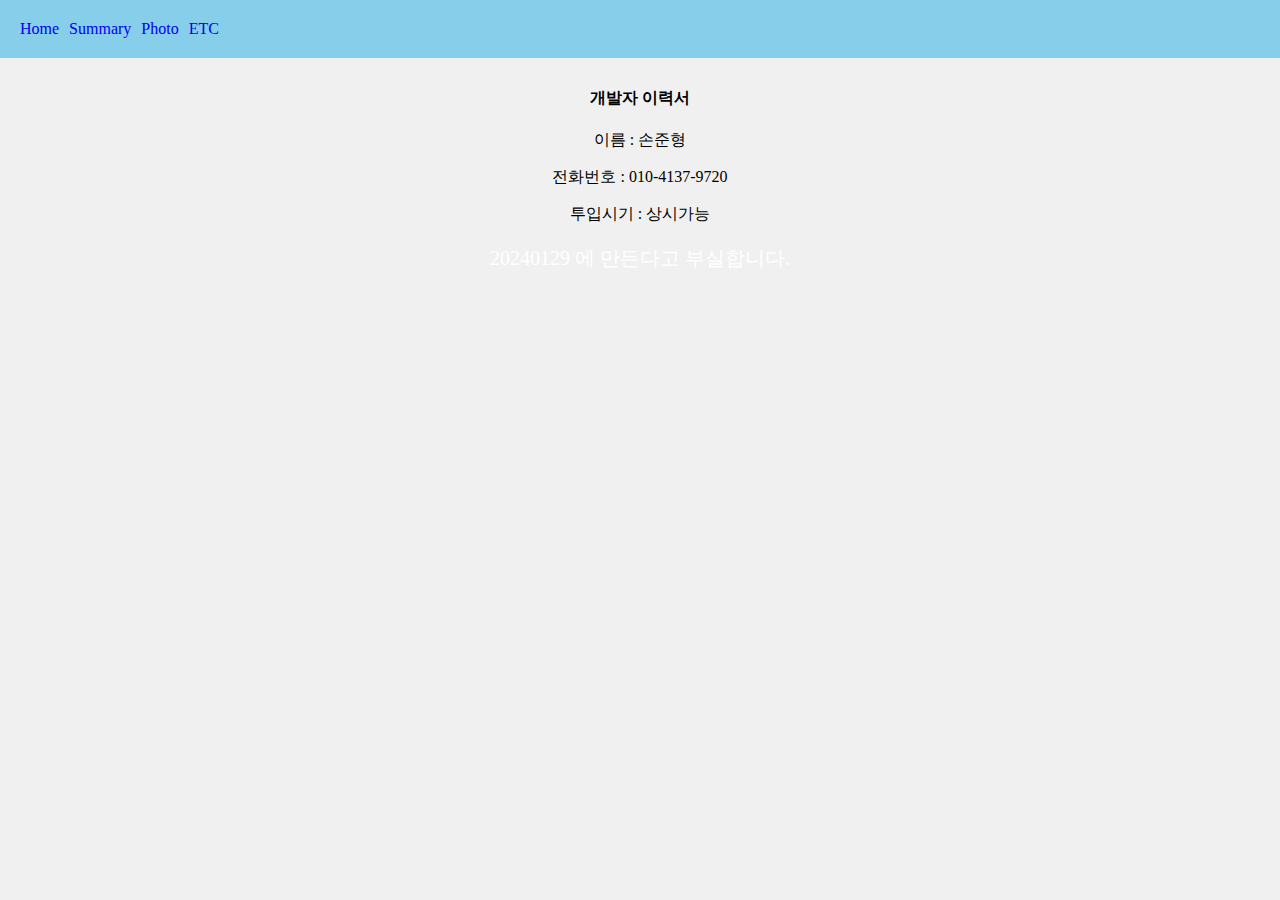
<file: index.html>
<!DOCTYPE html><html lang="en"><head><meta charSet="utf-8"/><meta name="viewport" content="width=device-width, initial-scale=1"/><link rel="stylesheet" href="https://sonJunehyoung.github.io/_next/static/css/e09d31bdce9716da.css" crossorigin="" data-precedence="next"/><link rel="preload" as="script" fetchPriority="low" href="https://sonJunehyoung.github.io/_next/static/chunks/webpack-28fd49bda0b85483.js" crossorigin=""/><script src="https://sonJunehyoung.github.io/_next/static/chunks/fd9d1056-534a3af521b04580.js" async="" crossorigin=""></script><script src="https://sonJunehyoung.github.io/_next/static/chunks/69-21befd2d879acde6.js" async="" crossorigin=""></script><script src="https://sonJunehyoung.github.io/_next/static/chunks/main-app-3597fe3c35e743a7.js" async="" crossorigin=""></script><script src="https://sonJunehyoung.github.io/_next/static/chunks/444-655d17ca2c8c1317.js" async=""></script><script src="https://sonJunehyoung.github.io/_next/static/chunks/app/layout-aafb6f72b1f9034b.js" async=""></script><title>Create Next App</title><meta name="description" content="Generated by create next app"/><link rel="icon" href="/favicon.ico" type="image/x-icon" sizes="16x16"/><script src="https://sonJunehyoung.github.io/_next/static/chunks/polyfills-c67a75d1b6f99dc8.js" crossorigin="" noModule=""></script></head><body class="__className_b08695"><div class="navbar"><a href="/">Home</a><a href="/summary">Summary</a><a href="/list">Photo</a><a href="/abc">ETC</a></div><div><div><h4 class="title">개발자 이력서</h4></div><p class="title-sub">이름 : <!-- -->손준형</p><p class="title-sub">전화번호 : <!-- -->010-4137-9720</p><p class="title-sub">투입시기 : <!-- -->상시가능</p><p style="color:white;font-size:20px;text-align:center">20240129 에 만든다고 부실합니다.</p></div><script src="https://sonJunehyoung.github.io/_next/static/chunks/webpack-28fd49bda0b85483.js" crossorigin="" async=""></script><script>(self.__next_f=self.__next_f||[]).push([0]);self.__next_f.push([2,null])</script><script>self.__next_f.push([1,"1:HL[\"https://sonJunehyoung.github.io/_next/static/css/e09d31bdce9716da.css\",\"style\",{\"crossOrigin\":\"\"}]\n0:\"$L2\"\n"])</script><script>self.__next_f.push([1,"3:I[7690,[],\"\"]\n5:I[5250,[\"444\",\"static/chunks/444-655d17ca2c8c1317.js\",\"185\",\"static/chunks/app/layout-aafb6f72b1f9034b.js\"],\"\"]\n6:I[5613,[],\"\"]\n7:I[1778,[],\"\"]\n9:I[8955,[],\"\"]\na:[]\n"])</script><script>self.__next_f.push([1,"2:[[[\"$\",\"link\",\"0\",{\"rel\":\"stylesheet\",\"href\":\"https://sonJunehyoung.github.io/_next/static/css/e09d31bdce9716da.css\",\"precedence\":\"next\",\"crossOrigin\":\"\"}]],[\"$\",\"$L3\",null,{\"buildId\":\"6lbbMwMugS7EngJxr5rDc\",\"assetPrefix\":\"https://sonJunehyoung.github.io\",\"initialCanonicalUrl\":\"/\",\"initialTree\":[\"\",{\"children\":[\"__PAGE__\",{}]},\"$undefined\",\"$undefined\",true],\"initialSeedData\":[\"\",{\"children\":[\"__PAGE__\",{},[\"$L4\",[\"$\",\"div\",null,{\"children\":[[\"$\",\"div\",null,{\"children\":[\"$\",\"h4\",null,{\"className\":\"title\",\"children\":\"개발자 이력서\"}]}],[\"$\",\"p\",null,{\"className\":\"title-sub\",\"children\":[\"이름 : \",\"손준형\"]}],[\"$\",\"p\",null,{\"className\":\"title-sub\",\"children\":[\"전화번호 : \",\"010-4137-9720\"]}],[\"$\",\"p\",null,{\"className\":\"title-sub\",\"children\":[\"투입시기 : \",\"상시가능\"]}],[\"$\",\"p\",null,{\"style\":{\"color\":\"white\",\"fontSize\":\"20px\",\"textAlign\":\"center\"},\"children\":\"20240129 에 만든다고 부실합니다.\"}]]}],null]]},[null,[\"$\",\"html\",null,{\"lang\":\"en\",\"children\":[\"$\",\"body\",null,{\"className\":\"__className_b08695\",\"children\":[[\"$\",\"div\",null,{\"className\":\"navbar\",\"children\":[[\"$\",\"$L5\",null,{\"href\":\"/\",\"children\":\"Home\"}],[\"$\",\"$L5\",null,{\"href\":\"/summary\",\"children\":\"Summary\"}],[\"$\",\"$L5\",null,{\"href\":\"/list\",\"children\":\"Photo\"}],[\"$\",\"$L5\",null,{\"href\":\"/abc\",\"children\":\"ETC\"}]]}],[\"$\",\"$L6\",null,{\"parallelRouterKey\":\"children\",\"segmentPath\":[\"children\"],\"loading\":\"$undefined\",\"loadingStyles\":\"$undefined\",\"loadingScripts\":\"$undefined\",\"hasLoading\":false,\"error\":\"$undefined\",\"errorStyles\":\"$undefined\",\"errorScripts\":\"$undefined\",\"template\":[\"$\",\"$L7\",null,{}],\"templateStyles\":\"$undefined\",\"templateScripts\":\"$undefined\",\"notFound\":[[\"$\",\"title\",null,{\"children\":\"404: This page could not be found.\"}],[\"$\",\"div\",null,{\"style\":{\"fontFamily\":\"system-ui,\\\"Segoe UI\\\",Roboto,Helvetica,Arial,sans-serif,\\\"Apple Color Emoji\\\",\\\"Segoe UI Emoji\\\"\",\"height\":\"100vh\",\"textAlign\":\"center\",\"display\":\"flex\",\"flexDirection\":\"column\",\"alignItems\":\"center\",\"justifyContent\":\"center\"},\"children\":[\"$\",\"div\",null,{\"children\":[[\"$\",\"style\",null,{\"dangerouslySetInnerHTML\":{\"__html\":\"body{color:#000;background:#fff;margin:0}.next-error-h1{border-right:1px solid rgba(0,0,0,.3)}@media (prefers-color-scheme:dark){body{color:#fff;background:#000}.next-error-h1{border-right:1px solid rgba(255,255,255,.3)}}\"}}],[\"$\",\"h1\",null,{\"className\":\"next-error-h1\",\"style\":{\"display\":\"inline-block\",\"margin\":\"0 20px 0 0\",\"padding\":\"0 23px 0 0\",\"fontSize\":24,\"fontWeight\":500,\"verticalAlign\":\"top\",\"lineHeight\":\"49px\"},\"children\":\"404\"}],[\"$\",\"div\",null,{\"style\":{\"display\":\"inline-block\"},\"children\":[\"$\",\"h2\",null,{\"style\":{\"fontSize\":14,\"fontWeight\":400,\"lineHeight\":\"49px\",\"margin\":0},\"children\":\"This page could not be found.\"}]}]]}]}]],\"notFoundStyles\":[],\"styles\":null}]]}]}],null]],\"initialHead\":[false,\"$L8\"],\"globalErrorComponent\":\"$9\",\"missingSlots\":\"$Wa\"}]]\n"])</script><script>self.__next_f.push([1,"8:[[\"$\",\"meta\",\"0\",{\"name\":\"viewport\",\"content\":\"width=device-width, initial-scale=1\"}],[\"$\",\"meta\",\"1\",{\"charSet\":\"utf-8\"}],[\"$\",\"title\",\"2\",{\"children\":\"Create Next App\"}],[\"$\",\"meta\",\"3\",{\"name\":\"description\",\"content\":\"Generated by create next app\"}],[\"$\",\"link\",\"4\",{\"rel\":\"icon\",\"href\":\"/favicon.ico\",\"type\":\"image/x-icon\",\"sizes\":\"16x16\"}]]\n4:null\n"])</script><script>self.__next_f.push([1,""])</script></body></html>
</file>
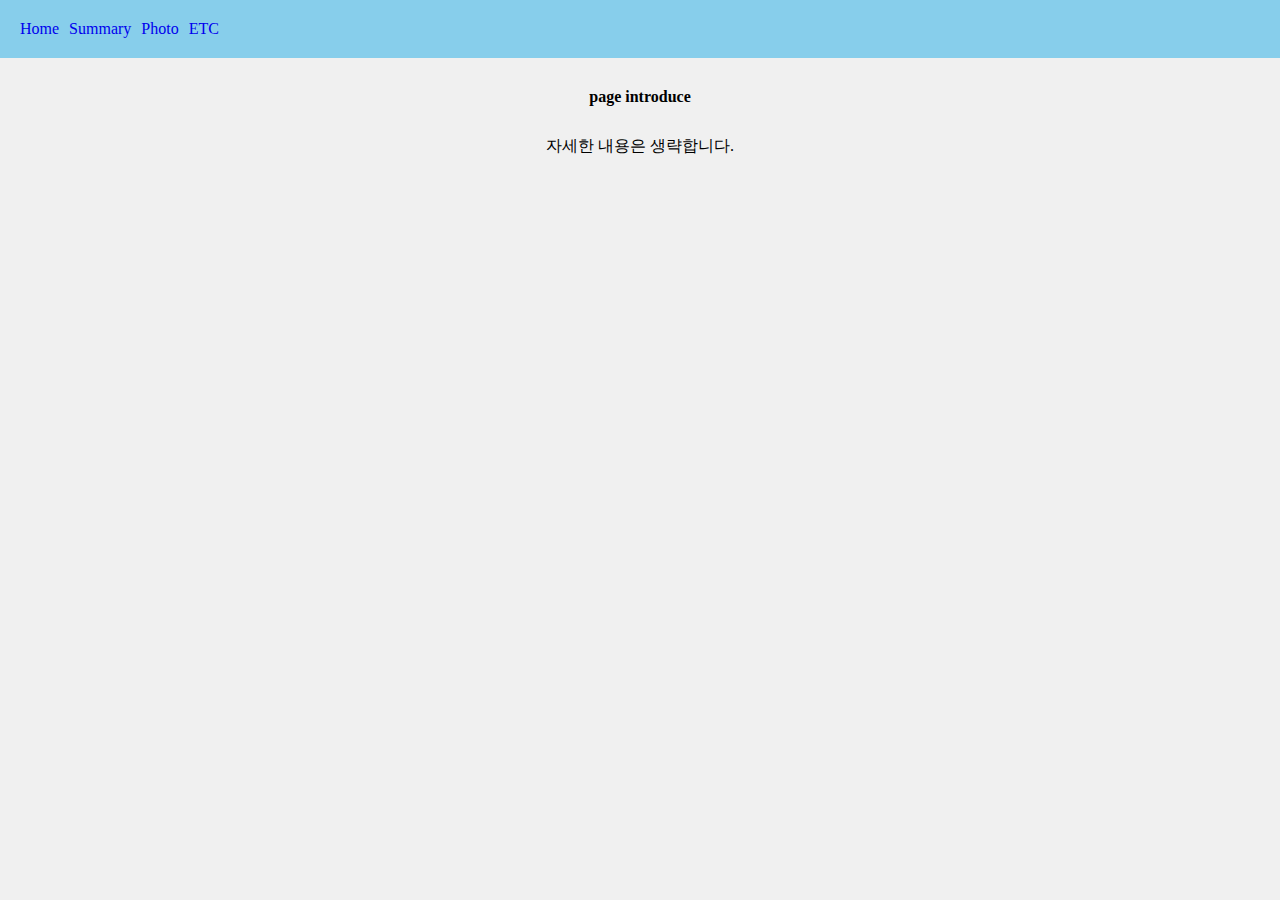
<file: abc.html>
<!DOCTYPE html><html lang="en"><head><meta charSet="utf-8"/><meta name="viewport" content="width=device-width, initial-scale=1"/><link rel="stylesheet" href="https://sonJunehyoung.github.io/_next/static/css/e09d31bdce9716da.css" crossorigin="" data-precedence="next"/><link rel="preload" as="script" fetchPriority="low" href="https://sonJunehyoung.github.io/_next/static/chunks/webpack-28fd49bda0b85483.js" crossorigin=""/><script src="https://sonJunehyoung.github.io/_next/static/chunks/fd9d1056-534a3af521b04580.js" async="" crossorigin=""></script><script src="https://sonJunehyoung.github.io/_next/static/chunks/69-21befd2d879acde6.js" async="" crossorigin=""></script><script src="https://sonJunehyoung.github.io/_next/static/chunks/main-app-3597fe3c35e743a7.js" async="" crossorigin=""></script><script src="https://sonJunehyoung.github.io/_next/static/chunks/444-655d17ca2c8c1317.js" async=""></script><script src="https://sonJunehyoung.github.io/_next/static/chunks/app/layout-aafb6f72b1f9034b.js" async=""></script><title>Create Next App</title><meta name="description" content="Generated by create next app"/><link rel="icon" href="/favicon.ico" type="image/x-icon" sizes="16x16"/><script src="https://sonJunehyoung.github.io/_next/static/chunks/polyfills-c67a75d1b6f99dc8.js" crossorigin="" noModule=""></script></head><body class="__className_b08695"><div class="navbar"><a href="/">Home</a><a href="/summary">Summary</a><a href="/list">Photo</a><a href="/abc">ETC</a></div><div><h4 class="title"> page introduce</h4><div class="title">자세한 내용은 생략합니다.</div></div><script src="https://sonJunehyoung.github.io/_next/static/chunks/webpack-28fd49bda0b85483.js" crossorigin="" async=""></script><script>(self.__next_f=self.__next_f||[]).push([0]);self.__next_f.push([2,null])</script><script>self.__next_f.push([1,"1:HL[\"https://sonJunehyoung.github.io/_next/static/css/e09d31bdce9716da.css\",\"style\",{\"crossOrigin\":\"\"}]\n0:\"$L2\"\n"])</script><script>self.__next_f.push([1,"3:I[7690,[],\"\"]\n5:I[5613,[],\"\"]\n6:I[1778,[],\"\"]\n7:I[5250,[\"444\",\"static/chunks/444-655d17ca2c8c1317.js\",\"185\",\"static/chunks/app/layout-aafb6f72b1f9034b.js\"],\"\"]\n9:I[8955,[],\"\"]\na:[]\n"])</script><script>self.__next_f.push([1,"2:[[[\"$\",\"link\",\"0\",{\"rel\":\"stylesheet\",\"href\":\"https://sonJunehyoung.github.io/_next/static/css/e09d31bdce9716da.css\",\"precedence\":\"next\",\"crossOrigin\":\"\"}]],[\"$\",\"$L3\",null,{\"buildId\":\"6lbbMwMugS7EngJxr5rDc\",\"assetPrefix\":\"https://sonJunehyoung.github.io\",\"initialCanonicalUrl\":\"/abc\",\"initialTree\":[\"\",{\"children\":[\"abc\",{\"children\":[\"__PAGE__\",{}]}]},\"$undefined\",\"$undefined\",true],\"initialSeedData\":[\"\",{\"children\":[\"abc\",{\"children\":[\"__PAGE__\",{},[\"$L4\",[\"$\",\"div\",null,{\"children\":[[\"$\",\"h4\",null,{\"className\":\"title\",\"children\":\" page introduce\"}],[\"$\",\"div\",null,{\"className\":\"title\",\"children\":\"자세한 내용은 생략합니다.\"}]]}],null]]},[\"$\",\"$L5\",null,{\"parallelRouterKey\":\"children\",\"segmentPath\":[\"children\",\"abc\",\"children\"],\"loading\":\"$undefined\",\"loadingStyles\":\"$undefined\",\"loadingScripts\":\"$undefined\",\"hasLoading\":false,\"error\":\"$undefined\",\"errorStyles\":\"$undefined\",\"errorScripts\":\"$undefined\",\"template\":[\"$\",\"$L6\",null,{}],\"templateStyles\":\"$undefined\",\"templateScripts\":\"$undefined\",\"notFound\":\"$undefined\",\"notFoundStyles\":\"$undefined\",\"styles\":null}]]},[null,[\"$\",\"html\",null,{\"lang\":\"en\",\"children\":[\"$\",\"body\",null,{\"className\":\"__className_b08695\",\"children\":[[\"$\",\"div\",null,{\"className\":\"navbar\",\"children\":[[\"$\",\"$L7\",null,{\"href\":\"/\",\"children\":\"Home\"}],[\"$\",\"$L7\",null,{\"href\":\"/summary\",\"children\":\"Summary\"}],[\"$\",\"$L7\",null,{\"href\":\"/list\",\"children\":\"Photo\"}],[\"$\",\"$L7\",null,{\"href\":\"/abc\",\"children\":\"ETC\"}]]}],[\"$\",\"$L5\",null,{\"parallelRouterKey\":\"children\",\"segmentPath\":[\"children\"],\"loading\":\"$undefined\",\"loadingStyles\":\"$undefined\",\"loadingScripts\":\"$undefined\",\"hasLoading\":false,\"error\":\"$undefined\",\"errorStyles\":\"$undefined\",\"errorScripts\":\"$undefined\",\"template\":[\"$\",\"$L6\",null,{}],\"templateStyles\":\"$undefined\",\"templateScripts\":\"$undefined\",\"notFound\":[[\"$\",\"title\",null,{\"children\":\"404: This page could not be found.\"}],[\"$\",\"div\",null,{\"style\":{\"fontFamily\":\"system-ui,\\\"Segoe UI\\\",Roboto,Helvetica,Arial,sans-serif,\\\"Apple Color Emoji\\\",\\\"Segoe UI Emoji\\\"\",\"height\":\"100vh\",\"textAlign\":\"center\",\"display\":\"flex\",\"flexDirection\":\"column\",\"alignItems\":\"center\",\"justifyContent\":\"center\"},\"children\":[\"$\",\"div\",null,{\"children\":[[\"$\",\"style\",null,{\"dangerouslySetInnerHTML\":{\"__html\":\"body{color:#000;background:#fff;margin:0}.next-error-h1{border-right:1px solid rgba(0,0,0,.3)}@media (prefers-color-scheme:dark){body{color:#fff;background:#000}.next-error-h1{border-right:1px solid rgba(255,255,255,.3)}}\"}}],[\"$\",\"h1\",null,{\"className\":\"next-error-h1\",\"style\":{\"display\":\"inline-block\",\"margin\":\"0 20px 0 0\",\"padding\":\"0 23px 0 0\",\"fontSize\":24,\"fontWeight\":500,\"verticalAlign\":\"top\",\"lineHeight\":\"49px\"},\"children\":\"404\"}],[\"$\",\"div\",null,{\"style\":{\"display\":\"inline-block\"},\"children\":[\"$\",\"h2\",null,{\"style\":{\"fontSize\":14,\"fontWeight\":400,\"lineHeight\":\"49px\",\"margin\":0},\"children\":\"This page could not be found.\"}]}]]}]}]],\"notFoundStyles\":[],\"styles\":null}]]}]}],null]],\"initialHead\":[false,\"$L8\"],\"globalErrorComponent\":\"$9\",\"missingSlots\":\"$Wa\"}]]\n"])</script><script>self.__next_f.push([1,"8:[[\"$\",\"meta\",\"0\",{\"name\":\"viewport\",\"content\":\"width=device-width, initial-scale=1\"}],[\"$\",\"meta\",\"1\",{\"charSet\":\"utf-8\"}],[\"$\",\"title\",\"2\",{\"children\":\"Create Next App\"}],[\"$\",\"meta\",\"3\",{\"name\":\"description\",\"content\":\"Generated by create next app\"}],[\"$\",\"link\",\"4\",{\"rel\":\"icon\",\"href\":\"/favicon.ico\",\"type\":\"image/x-icon\",\"sizes\":\"16x16\"}]]\n4:null\n"])</script><script>self.__next_f.push([1,""])</script></body></html>
</file>
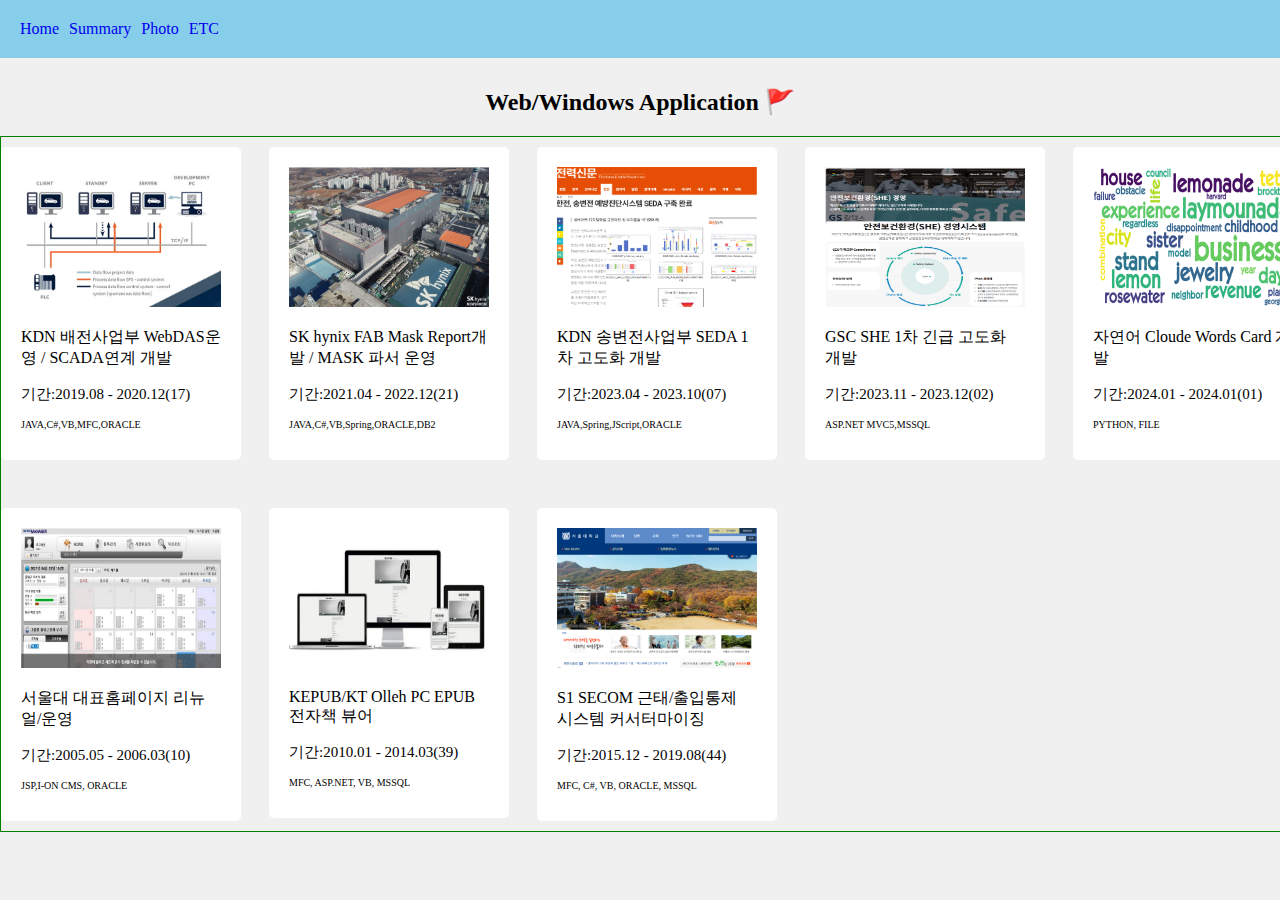
<file: list.html>
<!DOCTYPE html><html lang="en"><head><meta charSet="utf-8"/><meta name="viewport" content="width=device-width, initial-scale=1"/><link rel="preload" as="image" href="/photo/photo1.png"/><link rel="preload" as="image" href="/photo/photo2.png"/><link rel="preload" as="image" href="/photo/photo3.png"/><link rel="preload" as="image" href="/photo/photo4.png"/><link rel="preload" as="image" href="/photo/photo5.png"/><link rel="preload" as="image" href="/photo/photo6.png"/><link rel="preload" as="image" href="/photo/photo7.png"/><link rel="preload" as="image" href="/photo/photo8.png"/><link rel="stylesheet" href="https://sonJunehyoung.github.io/_next/static/css/e09d31bdce9716da.css" crossorigin="" data-precedence="next"/><link rel="preload" as="script" fetchPriority="low" href="https://sonJunehyoung.github.io/_next/static/chunks/webpack-28fd49bda0b85483.js" crossorigin=""/><script src="https://sonJunehyoung.github.io/_next/static/chunks/fd9d1056-534a3af521b04580.js" async="" crossorigin=""></script><script src="https://sonJunehyoung.github.io/_next/static/chunks/69-21befd2d879acde6.js" async="" crossorigin=""></script><script src="https://sonJunehyoung.github.io/_next/static/chunks/main-app-3597fe3c35e743a7.js" async="" crossorigin=""></script><script src="https://sonJunehyoung.github.io/_next/static/chunks/app/list/page-940adf92b29a88a7.js" async=""></script><script src="https://sonJunehyoung.github.io/_next/static/chunks/444-655d17ca2c8c1317.js" async=""></script><script src="https://sonJunehyoung.github.io/_next/static/chunks/app/layout-aafb6f72b1f9034b.js" async=""></script><title>Create Next App</title><meta name="description" content="Generated by create next app"/><link rel="icon" href="/favicon.ico" type="image/x-icon" sizes="16x16"/><script src="https://sonJunehyoung.github.io/_next/static/chunks/polyfills-c67a75d1b6f99dc8.js" crossorigin="" noModule=""></script></head><body class="__className_b08695"><div class="navbar"><a href="/">Home</a><a href="/summary">Summary</a><a href="/list">Photo</a><a href="/abc">ETC</a></div><div><h2 class="title">Web/Windows Application <span> 🚩</span></h2><div class="grid"><div><div class="photos"><img src="/photo/photo1.png" alt="images deco" class="photos-img"/><p>KDN 배전사업부 WebDAS운영 / SCADA연계 개발<!-- --> </p><p style="font-size:15px">기간:<!-- -->2019.08 - 2020.12(17)</p><p style="font-size:10px">JAVA,C#,VB,MFC,ORACLE</p></div></div><div><div class="photos"><img src="/photo/photo2.png" alt="images deco" class="photos-img"/><p>SK hynix FAB Mask Report개발 / MASK 파서 운영<!-- --> </p><p style="font-size:15px">기간:<!-- -->2021.04 - 2022.12(21)</p><p style="font-size:10px">JAVA,C#,VB,Spring,ORACLE,DB2</p></div></div><div><div class="photos"><img src="/photo/photo3.png" alt="images deco" class="photos-img"/><p>KDN 송변전사업부 SEDA 1차 고도화 개발<!-- --> </p><p style="font-size:15px">기간:<!-- -->2023.04 - 2023.10(07)</p><p style="font-size:10px">JAVA,Spring,JScript,ORACLE</p></div></div><div><div class="photos"><img src="/photo/photo4.png" alt="images deco" class="photos-img"/><p>GSC SHE 1차 긴급 고도화 개발<!-- --> </p><p style="font-size:15px">기간:<!-- -->2023.11 - 2023.12(02)</p><p style="font-size:10px">ASP.NET MVC5,MSSQL</p></div></div><div><div class="photos"><img src="/photo/photo5.png" alt="images deco" class="photos-img"/><p>자연어 Cloude Words Card 개발<!-- --> </p><p style="font-size:15px">기간:<!-- -->2024.01 - 2024.01(01)</p><p style="font-size:10px">PYTHON, FILE</p></div></div><div><div class="photos"><img src="/photo/photo6.png" alt="images deco" class="photos-img"/><p>서울대 대표홈페이지 리뉴얼/운영<!-- --> </p><p style="font-size:15px">기간:<!-- -->2005.05 - 2006.03(10)</p><p style="font-size:10px">JSP,I-ON CMS, ORACLE</p></div></div><div><div class="photos"><img src="/photo/photo7.png" alt="images deco" class="photos-img"/><p>KEPUB/KT Olleh PC EPUB 전자책 뷰어 <!-- --> </p><p style="font-size:15px">기간:<!-- -->2010.01 - 2014.03(39)</p><p style="font-size:10px">MFC, ASP.NET, VB, MSSQL</p></div></div><div><div class="photos"><img src="/photo/photo8.png" alt="images deco" class="photos-img"/><p>S1 SECOM 근태/출입통제 시스템 커서터마이징<!-- --> </p><p style="font-size:15px">기간:<!-- -->2015.12 - 2019.08(44)</p><p style="font-size:10px">MFC, C#, VB, ORACLE, MSSQL</p></div></div></div></div><script src="https://sonJunehyoung.github.io/_next/static/chunks/webpack-28fd49bda0b85483.js" crossorigin="" async=""></script><script>(self.__next_f=self.__next_f||[]).push([0]);self.__next_f.push([2,null])</script><script>self.__next_f.push([1,"1:HL[\"https://sonJunehyoung.github.io/_next/static/css/e09d31bdce9716da.css\",\"style\",{\"crossOrigin\":\"\"}]\n0:\"$L2\"\n"])</script><script>self.__next_f.push([1,"3:I[7690,[],\"\"]\n5:I[7831,[],\"\"]\n6:I[1779,[\"122\",\"static/chunks/app/list/page-940adf92b29a88a7.js\"],\"\"]\n7:I[5613,[],\"\"]\n8:I[1778,[],\"\"]\n9:I[5250,[\"444\",\"static/chunks/444-655d17ca2c8c1317.js\",\"185\",\"static/chunks/app/layout-aafb6f72b1f9034b.js\"],\"\"]\nb:I[8955,[],\"\"]\nc:[]\n"])</script><script>self.__next_f.push([1,"2:[[[\"$\",\"link\",\"0\",{\"rel\":\"stylesheet\",\"href\":\"https://sonJunehyoung.github.io/_next/static/css/e09d31bdce9716da.css\",\"precedence\":\"next\",\"crossOrigin\":\"\"}]],[\"$\",\"$L3\",null,{\"buildId\":\"6lbbMwMugS7EngJxr5rDc\",\"assetPrefix\":\"https://sonJunehyoung.github.io\",\"initialCanonicalUrl\":\"/list\",\"initialTree\":[\"\",{\"children\":[\"list\",{\"children\":[\"__PAGE__\",{}]}]},\"$undefined\",\"$undefined\",true],\"initialSeedData\":[\"\",{\"children\":[\"list\",{\"children\":[\"__PAGE__\",{},[\"$L4\",[\"$\",\"$L5\",null,{\"propsForComponent\":{\"params\":{}},\"Component\":\"$6\",\"isStaticGeneration\":true}],null]]},[\"$\",\"$L7\",null,{\"parallelRouterKey\":\"children\",\"segmentPath\":[\"children\",\"list\",\"children\"],\"loading\":\"$undefined\",\"loadingStyles\":\"$undefined\",\"loadingScripts\":\"$undefined\",\"hasLoading\":false,\"error\":\"$undefined\",\"errorStyles\":\"$undefined\",\"errorScripts\":\"$undefined\",\"template\":[\"$\",\"$L8\",null,{}],\"templateStyles\":\"$undefined\",\"templateScripts\":\"$undefined\",\"notFound\":\"$undefined\",\"notFoundStyles\":\"$undefined\",\"styles\":null}]]},[null,[\"$\",\"html\",null,{\"lang\":\"en\",\"children\":[\"$\",\"body\",null,{\"className\":\"__className_b08695\",\"children\":[[\"$\",\"div\",null,{\"className\":\"navbar\",\"children\":[[\"$\",\"$L9\",null,{\"href\":\"/\",\"children\":\"Home\"}],[\"$\",\"$L9\",null,{\"href\":\"/summary\",\"children\":\"Summary\"}],[\"$\",\"$L9\",null,{\"href\":\"/list\",\"children\":\"Photo\"}],[\"$\",\"$L9\",null,{\"href\":\"/abc\",\"children\":\"ETC\"}]]}],[\"$\",\"$L7\",null,{\"parallelRouterKey\":\"children\",\"segmentPath\":[\"children\"],\"loading\":\"$undefined\",\"loadingStyles\":\"$undefined\",\"loadingScripts\":\"$undefined\",\"hasLoading\":false,\"error\":\"$undefined\",\"errorStyles\":\"$undefined\",\"errorScripts\":\"$undefined\",\"template\":[\"$\",\"$L8\",null,{}],\"templateStyles\":\"$undefined\",\"templateScripts\":\"$undefined\",\"notFound\":[[\"$\",\"title\",null,{\"children\":\"404: This page could not be found.\"}],[\"$\",\"div\",null,{\"style\":{\"fontFamily\":\"system-ui,\\\"Segoe UI\\\",Roboto,Helvetica,Arial,sans-serif,\\\"Apple Color Emoji\\\",\\\"Segoe UI Emoji\\\"\",\"height\":\"100vh\",\"textAlign\":\"center\",\"display\":\"flex\",\"flexDirection\":\"column\",\"alignItems\":\"center\",\"justifyContent\":\"center\"},\"children\":[\"$\",\"div\",null,{\"children\":[[\"$\",\"style\",null,{\"dangerouslySetInnerHTML\":{\"__html\":\"body{color:#000;background:#fff;margin:0}.next-error-h1{border-right:1px solid rgba(0,0,0,.3)}@media (prefers-color-scheme:dark){body{color:#fff;background:#000}.next-error-h1{border-right:1px solid rgba(255,255,255,.3)}}\"}}],[\"$\",\"h1\",null,{\"className\":\"next-error-h1\",\"style\":{\"display\":\"inline-block\",\"margin\":\"0 20px 0 0\",\"padding\":\"0 23px 0 0\",\"fontSize\":24,\"fontWeight\":500,\"verticalAlign\":\"top\",\"lineHeight\":\"49px\"},\"children\":\"404\"}],[\"$\",\"div\",null,{\"style\":{\"display\":\"inline-block\"},\"children\":[\"$\",\"h2\",null,{\"style\":{\"fontSize\":14,\"fontWeight\":400,\"lineHeight\":\"49px\",\"margin\":0},\"children\":\"This page could not be found.\"}]}]]}]}]],\"notFoundStyles\":[],\"styles\":null}]]}]}],null]],\"initialHead\":[false,\"$La\"],\"globalErrorComponent\":\"$b\",\"missingSlots\":\"$Wc\"}]]\n"])</script><script>self.__next_f.push([1,"a:[[\"$\",\"meta\",\"0\",{\"name\":\"viewport\",\"content\":\"width=device-width, initial-scale=1\"}],[\"$\",\"meta\",\"1\",{\"charSet\":\"utf-8\"}],[\"$\",\"title\",\"2\",{\"children\":\"Create Next App\"}],[\"$\",\"meta\",\"3\",{\"name\":\"description\",\"content\":\"Generated by create next app\"}],[\"$\",\"link\",\"4\",{\"rel\":\"icon\",\"href\":\"/favicon.ico\",\"type\":\"image/x-icon\",\"sizes\":\"16x16\"}]]\n4:null\n"])</script><script>self.__next_f.push([1,""])</script></body></html>
</file>
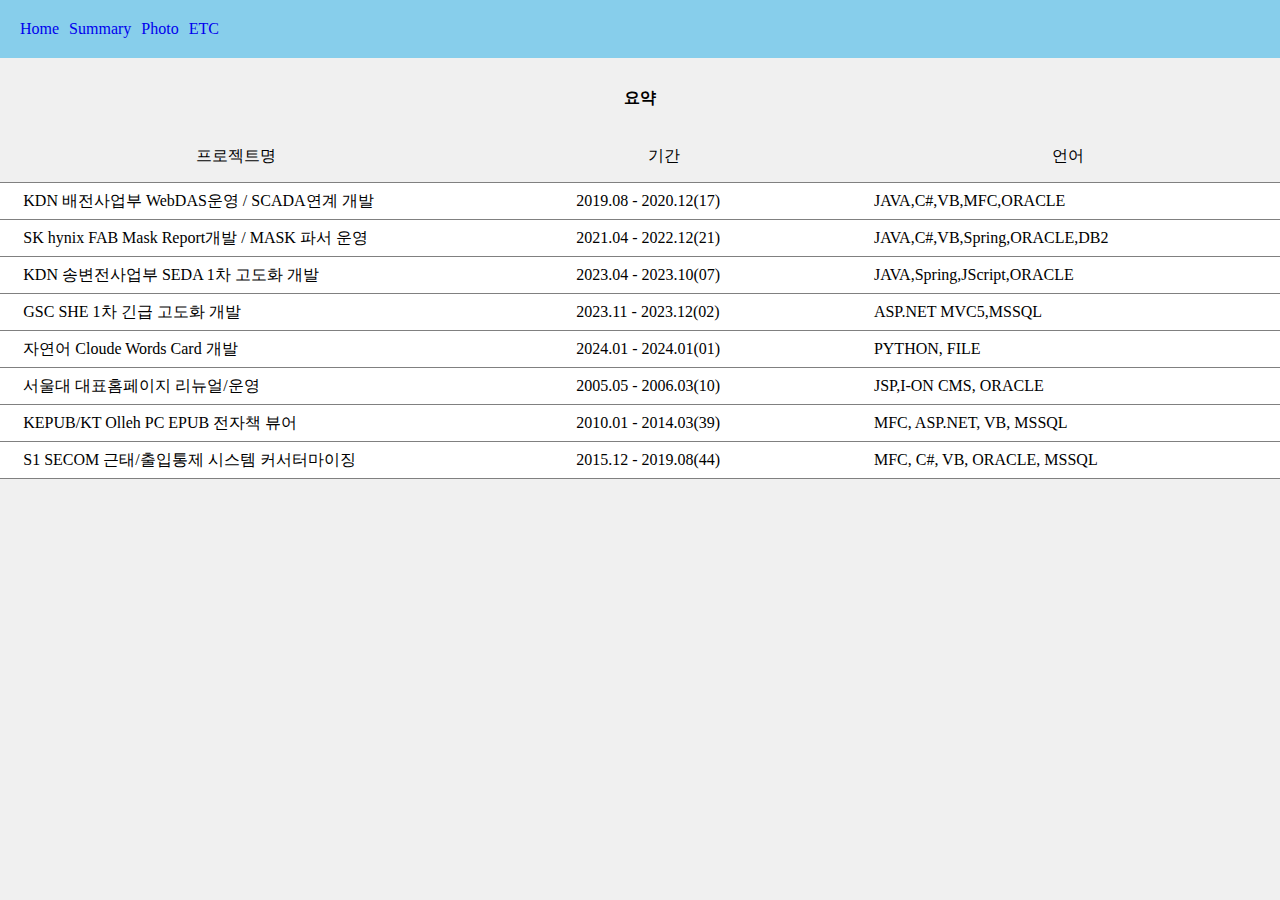
<file: summary.html>
<!DOCTYPE html><html lang="en"><head><meta charSet="utf-8"/><meta name="viewport" content="width=device-width, initial-scale=1"/><link rel="stylesheet" href="https://sonJunehyoung.github.io/_next/static/css/e09d31bdce9716da.css" crossorigin="" data-precedence="next"/><link rel="preload" as="script" fetchPriority="low" href="https://sonJunehyoung.github.io/_next/static/chunks/webpack-28fd49bda0b85483.js" crossorigin=""/><script src="https://sonJunehyoung.github.io/_next/static/chunks/fd9d1056-534a3af521b04580.js" async="" crossorigin=""></script><script src="https://sonJunehyoung.github.io/_next/static/chunks/69-21befd2d879acde6.js" async="" crossorigin=""></script><script src="https://sonJunehyoung.github.io/_next/static/chunks/main-app-3597fe3c35e743a7.js" async="" crossorigin=""></script><script src="https://sonJunehyoung.github.io/_next/static/chunks/444-655d17ca2c8c1317.js" async=""></script><script src="https://sonJunehyoung.github.io/_next/static/chunks/app/layout-aafb6f72b1f9034b.js" async=""></script><title>Create Next App</title><meta name="description" content="Generated by create next app"/><link rel="icon" href="/favicon.ico" type="image/x-icon" sizes="16x16"/><script src="https://sonJunehyoung.github.io/_next/static/chunks/polyfills-c67a75d1b6f99dc8.js" crossorigin="" noModule=""></script></head><body class="__className_b08695"><div class="navbar"><a href="/">Home</a><a href="/summary">Summary</a><a href="/list">Photo</a><a href="/abc">ETC</a></div><div><div><h4 class="title">요약</h4></div><div class="cart-item-head"><p>프로젝트명</p><p>기간</p><p>언어</p></div><div><div class="summary-item"><p style="width:40%">KDN 배전사업부 WebDAS운영 / SCADA연계 개발<!-- --> </p><p style="width:20%">2019.08 - 2020.12(17)</p><p style="width:30%">JAVA,C#,VB,MFC,ORACLE</p></div></div><div><div class="summary-item"><p style="width:40%">SK hynix FAB Mask Report개발 / MASK 파서 운영<!-- --> </p><p style="width:20%">2021.04 - 2022.12(21)</p><p style="width:30%">JAVA,C#,VB,Spring,ORACLE,DB2</p></div></div><div><div class="summary-item"><p style="width:40%">KDN 송변전사업부 SEDA 1차 고도화 개발<!-- --> </p><p style="width:20%">2023.04 - 2023.10(07)</p><p style="width:30%">JAVA,Spring,JScript,ORACLE</p></div></div><div><div class="summary-item"><p style="width:40%">GSC SHE 1차 긴급 고도화 개발<!-- --> </p><p style="width:20%">2023.11 - 2023.12(02)</p><p style="width:30%">ASP.NET MVC5,MSSQL</p></div></div><div><div class="summary-item"><p style="width:40%">자연어 Cloude Words Card 개발<!-- --> </p><p style="width:20%">2024.01 - 2024.01(01)</p><p style="width:30%">PYTHON, FILE</p></div></div><div><div class="summary-item"><p style="width:40%">서울대 대표홈페이지 리뉴얼/운영<!-- --> </p><p style="width:20%">2005.05 - 2006.03(10)</p><p style="width:30%">JSP,I-ON CMS, ORACLE</p></div></div><div><div class="summary-item"><p style="width:40%">KEPUB/KT Olleh PC EPUB 전자책 뷰어 <!-- --> </p><p style="width:20%">2010.01 - 2014.03(39)</p><p style="width:30%">MFC, ASP.NET, VB, MSSQL</p></div></div><div><div class="summary-item"><p style="width:40%">S1 SECOM 근태/출입통제 시스템 커서터마이징<!-- --> </p><p style="width:20%">2015.12 - 2019.08(44)</p><p style="width:30%">MFC, C#, VB, ORACLE, MSSQL</p></div></div></div><script src="https://sonJunehyoung.github.io/_next/static/chunks/webpack-28fd49bda0b85483.js" crossorigin="" async=""></script><script>(self.__next_f=self.__next_f||[]).push([0]);self.__next_f.push([2,null])</script><script>self.__next_f.push([1,"1:HL[\"https://sonJunehyoung.github.io/_next/static/css/e09d31bdce9716da.css\",\"style\",{\"crossOrigin\":\"\"}]\n0:\"$L2\"\n"])</script><script>self.__next_f.push([1,"3:I[7690,[],\"\"]\n5:I[5613,[],\"\"]\n6:I[1778,[],\"\"]\n7:I[5250,[\"444\",\"static/chunks/444-655d17ca2c8c1317.js\",\"185\",\"static/chunks/app/layout-aafb6f72b1f9034b.js\"],\"\"]\n9:I[8955,[],\"\"]\na:[]\n"])</script><script>self.__next_f.push([1,"2:[[[\"$\",\"link\",\"0\",{\"rel\":\"stylesheet\",\"href\":\"https://sonJunehyoung.github.io/_next/static/css/e09d31bdce9716da.css\",\"precedence\":\"next\",\"crossOrigin\":\"\"}]],[\"$\",\"$L3\",null,{\"buildId\":\"6lbbMwMugS7EngJxr5rDc\",\"assetPrefix\":\"https://sonJunehyoung.github.io\",\"initialCanonicalUrl\":\"/summary\",\"initialTree\":[\"\",{\"children\":[\"summary\",{\"children\":[\"__PAGE__\",{}]}]},\"$undefined\",\"$undefined\",true],\"initialSeedData\":[\"\",{\"children\":[\"summary\",{\"children\":[\"__PAGE__\",{},[\"$L4\",[\"$\",\"div\",null,{\"children\":[[\"$\",\"div\",null,{\"children\":[\"$\",\"h4\",null,{\"className\":\"title\",\"children\":\"요약\"}]}],[\"$\",\"div\",null,{\"className\":\"cart-item-head\",\"children\":[[\"$\",\"p\",null,{\"children\":\"프로젝트명\"}],[\"$\",\"p\",null,{\"children\":\"기간\"}],[\"$\",\"p\",null,{\"children\":\"언어\"}]]}],[[\"$\",\"div\",\"0\",{\"children\":[\"$\",\"div\",\"0\",{\"className\":\"summary-item\",\"children\":[[\"$\",\"p\",null,{\"style\":{\"width\":\"40%\"},\"children\":[\"KDN 배전사업부 WebDAS운영 / SCADA연계 개발\",\" \"]}],[\"$\",\"p\",null,{\"style\":{\"width\":\"20%\"},\"children\":\"2019.08 - 2020.12(17)\"}],[\"$\",\"p\",null,{\"style\":{\"width\":\"30%\"},\"children\":\"JAVA,C#,VB,MFC,ORACLE\"}]]}]}],[\"$\",\"div\",\"1\",{\"children\":[\"$\",\"div\",\"1\",{\"className\":\"summary-item\",\"children\":[[\"$\",\"p\",null,{\"style\":{\"width\":\"40%\"},\"children\":[\"SK hynix FAB Mask Report개발 / MASK 파서 운영\",\" \"]}],[\"$\",\"p\",null,{\"style\":{\"width\":\"20%\"},\"children\":\"2021.04 - 2022.12(21)\"}],[\"$\",\"p\",null,{\"style\":{\"width\":\"30%\"},\"children\":\"JAVA,C#,VB,Spring,ORACLE,DB2\"}]]}]}],[\"$\",\"div\",\"2\",{\"children\":[\"$\",\"div\",\"2\",{\"className\":\"summary-item\",\"children\":[[\"$\",\"p\",null,{\"style\":{\"width\":\"40%\"},\"children\":[\"KDN 송변전사업부 SEDA 1차 고도화 개발\",\" \"]}],[\"$\",\"p\",null,{\"style\":{\"width\":\"20%\"},\"children\":\"2023.04 - 2023.10(07)\"}],[\"$\",\"p\",null,{\"style\":{\"width\":\"30%\"},\"children\":\"JAVA,Spring,JScript,ORACLE\"}]]}]}],[\"$\",\"div\",\"3\",{\"children\":[\"$\",\"div\",\"3\",{\"className\":\"summary-item\",\"children\":[[\"$\",\"p\",null,{\"style\":{\"width\":\"40%\"},\"children\":[\"GSC SHE 1차 긴급 고도화 개발\",\" \"]}],[\"$\",\"p\",null,{\"style\":{\"width\":\"20%\"},\"children\":\"2023.11 - 2023.12(02)\"}],[\"$\",\"p\",null,{\"style\":{\"width\":\"30%\"},\"children\":\"ASP.NET MVC5,MSSQL\"}]]}]}],[\"$\",\"div\",\"4\",{\"children\":[\"$\",\"div\",\"4\",{\"className\":\"summary-item\",\"children\":[[\"$\",\"p\",null,{\"style\":{\"width\":\"40%\"},\"children\":[\"자연어 Cloude Words Card 개발\",\" \"]}],[\"$\",\"p\",null,{\"style\":{\"width\":\"20%\"},\"children\":\"2024.01 - 2024.01(01)\"}],[\"$\",\"p\",null,{\"style\":{\"width\":\"30%\"},\"children\":\"PYTHON, FILE\"}]]}]}],[\"$\",\"div\",\"5\",{\"children\":[\"$\",\"div\",\"5\",{\"className\":\"summary-item\",\"children\":[[\"$\",\"p\",null,{\"style\":{\"width\":\"40%\"},\"children\":[\"서울대 대표홈페이지 리뉴얼/운영\",\" \"]}],[\"$\",\"p\",null,{\"style\":{\"width\":\"20%\"},\"children\":\"2005.05 - 2006.03(10)\"}],[\"$\",\"p\",null,{\"style\":{\"width\":\"30%\"},\"children\":\"JSP,I-ON CMS, ORACLE\"}]]}]}],[\"$\",\"div\",\"6\",{\"children\":[\"$\",\"div\",\"6\",{\"className\":\"summary-item\",\"children\":[[\"$\",\"p\",null,{\"style\":{\"width\":\"40%\"},\"children\":[\"KEPUB/KT Olleh PC EPUB 전자책 뷰어 \",\" \"]}],[\"$\",\"p\",null,{\"style\":{\"width\":\"20%\"},\"children\":\"2010.01 - 2014.03(39)\"}],[\"$\",\"p\",null,{\"style\":{\"width\":\"30%\"},\"children\":\"MFC, ASP.NET, VB, MSSQL\"}]]}]}],[\"$\",\"div\",\"7\",{\"children\":[\"$\",\"div\",\"7\",{\"className\":\"summary-item\",\"children\":[[\"$\",\"p\",null,{\"style\":{\"width\":\"40%\"},\"children\":[\"S1 SECOM 근태/출입통제 시스템 커서터마이징\",\" \"]}],[\"$\",\"p\",null,{\"style\":{\"width\":\"20%\"},\"children\":\"2015.12 - 2019.08(44)\"}],[\"$\",\"p\",null,{\"style\":{\"width\":\"30%\"},\"children\":\"MFC, C#, VB, ORACLE, MSSQL\"}]]}]}]]]}],null]]},[\"$\",\"$L5\",null,{\"parallelRouterKey\":\"children\",\"segmentPath\":[\"children\",\"summary\",\"children\"],\"loading\":\"$undefined\",\"loadingStyles\":\"$undefined\",\"loadingScripts\":\"$undefined\",\"hasLoading\":false,\"error\":\"$undefined\",\"errorStyles\":\"$undefined\",\"errorScripts\":\"$undefined\",\"template\":[\"$\",\"$L6\",null,{}],\"templateStyles\":\"$undefined\",\"templateScripts\":\"$undefined\",\"notFound\":\"$undefined\",\"notFoundStyles\":\"$undefined\",\"styles\":null}]]},[null,[\"$\",\"html\",null,{\"lang\":\"en\",\"children\":[\"$\",\"body\",null,{\"className\":\"__className_b08695\",\"children\":[[\"$\",\"div\",null,{\"className\":\"navbar\",\"children\":[[\"$\",\"$L7\",null,{\"href\":\"/\",\"children\":\"Home\"}],[\"$\",\"$L7\",null,{\"href\":\"/summary\",\"children\":\"Summary\"}],[\"$\",\"$L7\",null,{\"href\":\"/list\",\"children\":\"Photo\"}],[\"$\",\"$L7\",null,{\"href\":\"/abc\",\"children\":\"ETC\"}]]}],[\"$\",\"$L5\",null,{\"parallelRouterKey\":\"children\",\"segmentPath\":[\"children\"],\"loading\":\"$undefined\",\"loadingStyles\":\"$undefined\",\"loadingScripts\":\"$undefined\",\"hasLoading\":false,\"error\":\"$undefined\",\"errorStyles\":\"$undefined\",\"errorScripts\":\"$undefined\",\"template\":[\"$\",\"$L6\",null,{}],\"templateStyles\":\"$undefined\",\"templateScripts\":\"$undefined\",\"notFound\":[[\"$\",\"title\",null,{\"children\":\"404: This page could not be found.\"}],[\"$\",\"div\",null,{\"style\":{\"fontFamily\":\"system-ui,\\\"Segoe UI\\\",Roboto,Helvetica,Arial,sans-serif,\\\"Apple Color Emoji\\\",\\\"Segoe UI Emoji\\\"\",\"height\":\"100vh\",\"textAlign\":\"center\",\"display\":\"flex\",\"flexDirection\":\"column\",\"alignItems\":\"center\",\"justifyContent\":\"center\"},\"children\":[\"$\",\"div\",null,{\"children\":[[\"$\",\"style\",null,{\"dangerouslySetInnerHTML\":{\"__html\":\"body{color:#000;background:#fff;margin:0}.next-error-h1{border-right:1px solid rgba(0,0,0,.3)}@media (prefers-color-scheme:dark){body{color:#fff;background:#000}.next-error-h1{border-right:1px solid rgba(255,255,255,.3)}}\"}}],[\"$\",\"h1\",null,{\"className\":\"next-error-h1\",\"style\":{\"display\":\"inline-block\",\"margin\":\"0 20px 0 0\",\"padding\":\"0 23px 0 0\",\"fontSize\":24,\"fontWeight\":500,\"verticalAlign\":\"top\",\"lineHeight\":\"49px\"},\"children\":\"404\"}],[\"$\",\"div\",null,{\"style\":{\"display\":\"inline-block\"},\"children\":[\"$\",\"h2\",null,{\"style\":{\"fontSize\":14,\"fontWeight\":400,\"lineHeight\":\"49px\",\"margin\":0},\"children\":\"This page could not be found.\"}]}]]}]}]],\"notFoundStyles\":[],\"styles\":null}]]}]}],null]],\"initialHead\":[false,\"$L8\"],\"globalErrorComponent\":\"$9\",\"missingSlots\":\"$Wa\"}]]\n"])</script><script>self.__next_f.push([1,"8:[[\"$\",\"meta\",\"0\",{\"name\":\"viewport\",\"content\":\"width=device-width, initial-scale=1\"}],[\"$\",\"meta\",\"1\",{\"charSet\":\"utf-8\"}],[\"$\",\"title\",\"2\",{\"children\":\"Create Next App\"}],[\"$\",\"meta\",\"3\",{\"name\":\"description\",\"content\":\"Generated by create next app\"}],[\"$\",\"link\",\"4\",{\"rel\":\"icon\",\"href\":\"/favicon.ico\",\"type\":\"image/x-icon\",\"sizes\":\"16x16\"}]]\n4:null\n"])</script><script>self.__next_f.push([1,""])</script></body></html>
</file>
